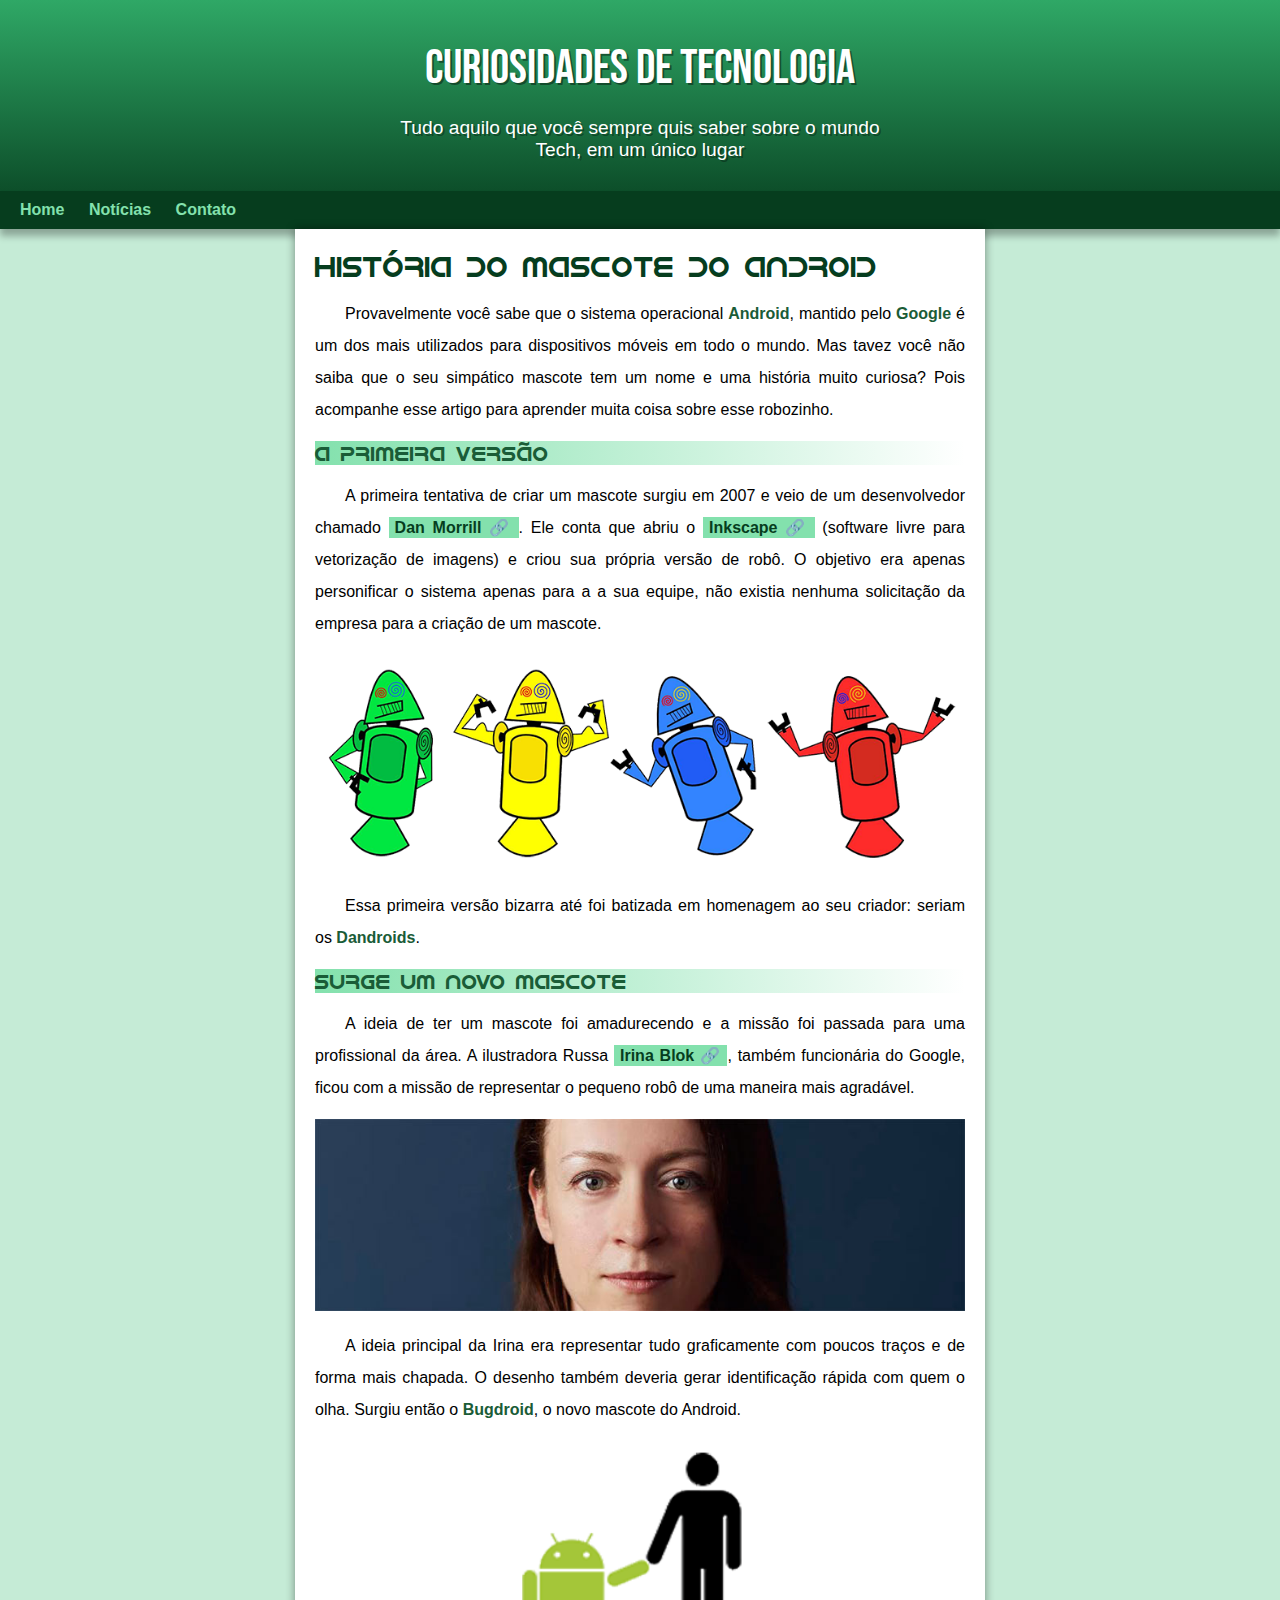
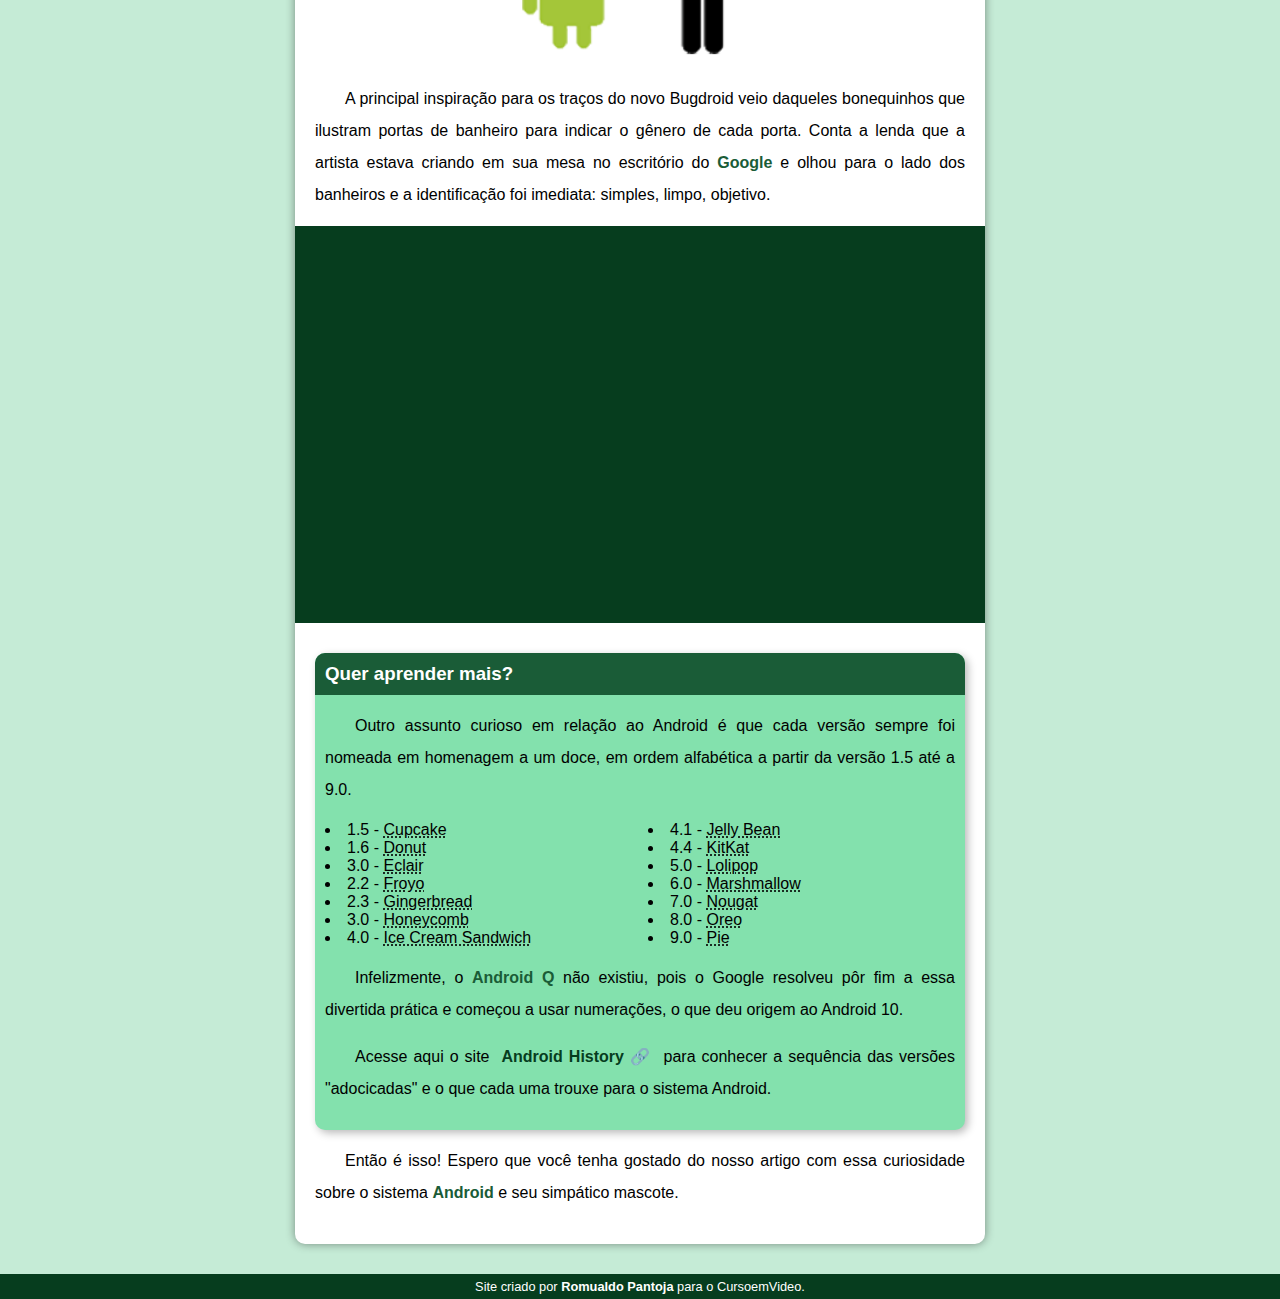
<file: index.html>
<!DOCTYPE html>
<html lang="pt-br">

<head>
    <meta charset="UTF-8">
    <meta name="viewport" content="width=device-width, initial-scale=1.0">
    <title>Como surgiu o mascote do Android?</title>
    <link rel="shortcut icon" href="imagens/favicon.ico" type="image/x-icon">
    <link rel="stylesheet" href="estilo/style.css">
</head>

<body>
    <header>
        <h1>Curiosidades de Tecnologia</h1>
        <p>Tudo aquilo que você sempre quis saber sobre o mundo Tech, em um único lugar</p>
        <nav>
            <a href="#">Home</a>
            <a href="#">Notícias</a>
            <a href="#">Contato</a>
        </nav>
    </header>
    <main>
        <article>
            <h1>
                História do Mascote do Android
            </h1>

            <p>Provavelmente você sabe que o sistema operacional <strong>Android</strong>, mantido pelo
                <strong>Google</strong> é um dos mais utilizados para dispositivos móveis em todo o mundo. Mas tavez
                você não saiba que o seu simpático mascote tem um nome e uma história muito curiosa? Pois acompanhe
                esse artigo para aprender muita coisa sobre esse robozinho.
            </p>

            <h2>
                A primeira versão
            </h2>

            <p>A primeira tentativa de criar um mascote surgiu em 2007 e veio de um desenvolvedor chamado <a
                    href="https://androidcommunity.com/dan-morrill-shows-us-the-android-mascot-that-almost-was-20130103/"
                    target="_blank" class="externo">Dan Morrill</a>. Ele conta que abriu o <a href="https://inkscape.org/pt-br/"
                    target="_blank"class="externo"> Inkscape</a> (software livre para vetorização de imagens) e criou sua própria
                versão de robô. O objetivo era apenas personificar o sistema apenas para a a sua equipe, não existia
                nenhuma solicitação da empresa para a criação de um mascote.</p>

            <picture>
                <source media="(max-width: 670px)" srcset="imagens/dan-droids-pq.png">
                <img src="imagens/dan-droids.png" alt="Primeiro mascote do Android">
            </picture>

            <p>
                Essa primeira versão bizarra até foi batizada em homenagem ao seu criador: seriam os
                <strong>Dandroids</strong>.
            </p>

            <h2>
                Surge um novo mascote
            </h2>

            <p>
                A ideia de ter um mascote foi amadurecendo e a missão foi passada para uma profissional da área. A
                ilustradora Russa <a href="https://www.irinablok.com/" target="_blank" class="externo">Irina Blok</a>, também
                funcionária do Google, ficou com a missão de representar o pequeno robô de uma maneira mais
                agradável.
            </p>

            <picture>
                <source media="(max-width: 670px)" srcset="imagens/irina-blok-pq.jpg">
                <img src="imagens/irina-blok.jpg" alt="Irina Block, criadora do Bugdroid">
            </picture>

            <p>
                A ideia principal da Irina era representar tudo graficamente com poucos traços e de forma mais
                chapada. O desenho também deveria gerar identificação rápida com quem o olha. Surgiu então o
                <strong>Bugdroid</strong>, o novo mascote do Android.

            </p>

            <img src="imagens/bugdroid.png" class="pequena" alt="Bug Droid">

            <p>
                A principal inspiração para os traços do novo Bugdroid veio daqueles bonequinhos que ilustram portas
                de banheiro para indicar o gênero de cada porta. Conta a lenda que a artista estava criando em sua
                mesa no escritório do <strong>Google</strong> e olhou para o lado dos banheiros e a identificação
                foi imediata: simples, limpo, objetivo.
            </p>

            <div class="video">
                <iframe width="560" height="315" src="https://www.youtube.com/embed/l2UDgpLz20M?si=E1Ipc8vjEnQ1O7FD" title="YouTube video player" frameborder="0" allow="accelerometer; autoplay; clipboard-write; encrypted-media; gyroscope; picture-in-picture; web-share" referrerpolicy="strict-origin-when-cross-origin" allowfullscreen></iframe>
            </div>

            <aside>
                <h3>Quer aprender mais?</h3>

                <p>Outro assunto curioso em relação ao Android é que cada versão sempre foi nomeada em homenagem a
                    um doce, em ordem alfabética a partir da versão 1.5 até a 9.0.</p>

                <ul>
                    <li>
                        1.5 - <abbr title="Bolo de Copo">Cupcake</abbr>
                    </li>
                    <li>
                        1.6 - <abbr title="Rosquinha">Donut</abbr>
                    </li>
                    <li>
                        3.0 - <abbr title="Bomba">Eclair</abbr>
                    </li>
                    <li>
                        2.2 - <abbr title="Iorgute Congelado">Froyo</abbr>
                    </li>
                    <li>2.3 - <abbr title="Biscoito de Gengibre">Gingerbread</abbr>
                    </li>
                    <li>
                        3.0 - <abbr title="Favo de Mel">Honeycomb</abbr>
                    </li>
                    <li>
                        4.0 - <abbr title="Sanduiche de Sorvete">Ice Cream Sandwich</abbr>
                    </li>
                    <li>
                        4.1 - <abbr title="Jujuba">Jelly Bean</abbr>
                    </li>
                    <li>
                        4.4 - <abbr title="KitKat">KitKat</abbr>
                    </li>
                    <li>
                        5.0 - <abbr title="Pirulito">Lolipop</abbr>
                    </li>
                    <li>
                        6.0 - <abbr title="Marshmallow">Marshmallow</abbr>
                    </li>
                    <li>
                        7.0 - <abbr title="Torrone">Nougat</abbr>
                    </li>
                    <li>
                        8.0 - <abbr title="Oreo">Oreo</abbr>
                    </li>
                    <li>
                        9.0 - <abbr title="Torta">Pie</abbr>
                    </li>
                </ul>
                <p>
                    Infelizmente, o <strong>Android Q</strong> não existiu, pois o Google resolveu pôr fim a essa
                    divertida prática e começou a usar numerações, o que deu origem ao Android 10.
                </p>

                <p>Acesse aqui o site <a href="https://www.androidauthority.com/history-android-os-name-789433/" class="externo">Android History</a> para conhecer a sequência das versões "adocicadas" e o
                    que cada uma trouxe para o sistema Android.</p>
            </aside>

            <p>
                Então é isso! Espero que você tenha gostado do nosso artigo com essa curiosidade sobre o sistema
                <strong>Android</strong> e seu simpático mascote.
            </p>
        </article>
    </main>
    <footer>
        <p>Site criado por <a href="#" target="_blank">Romualdo Pantoja</a> para o CursoemVideo.</p>
    </footer>

</body>

</html>
</file>
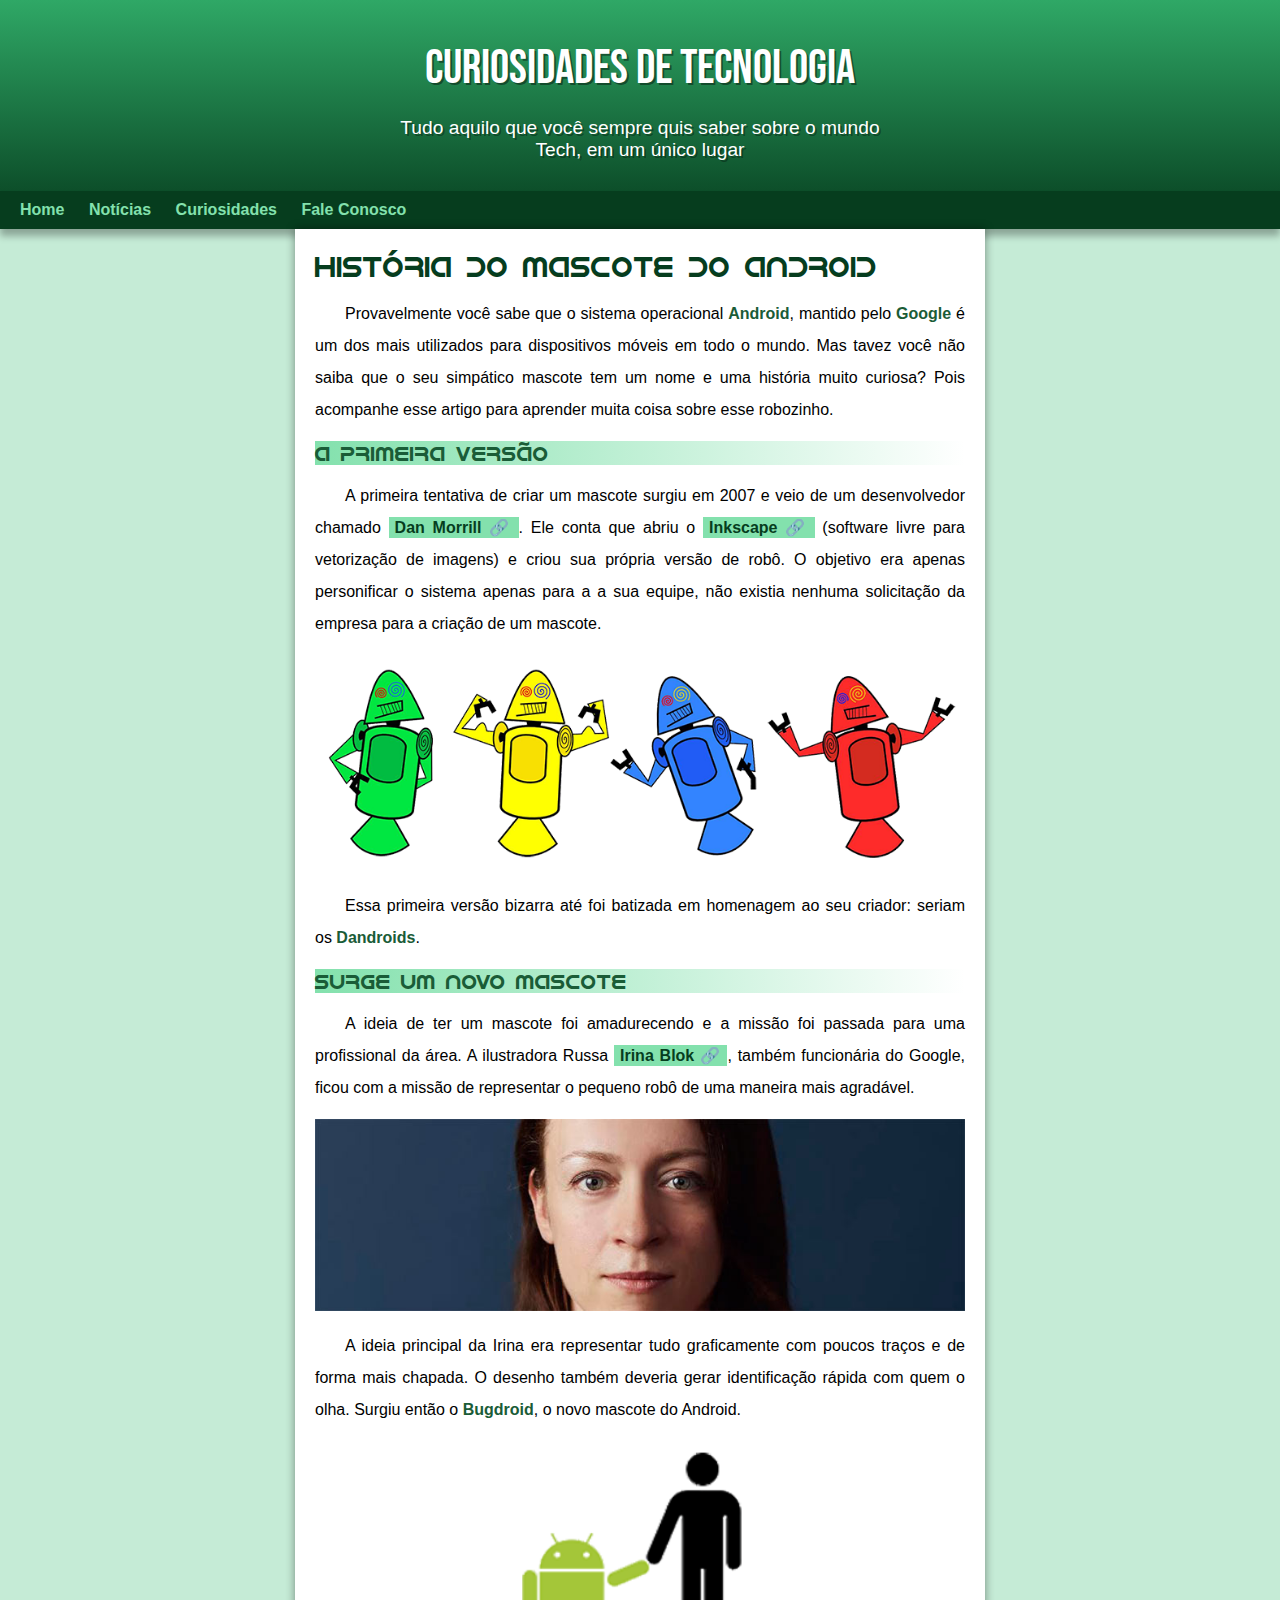
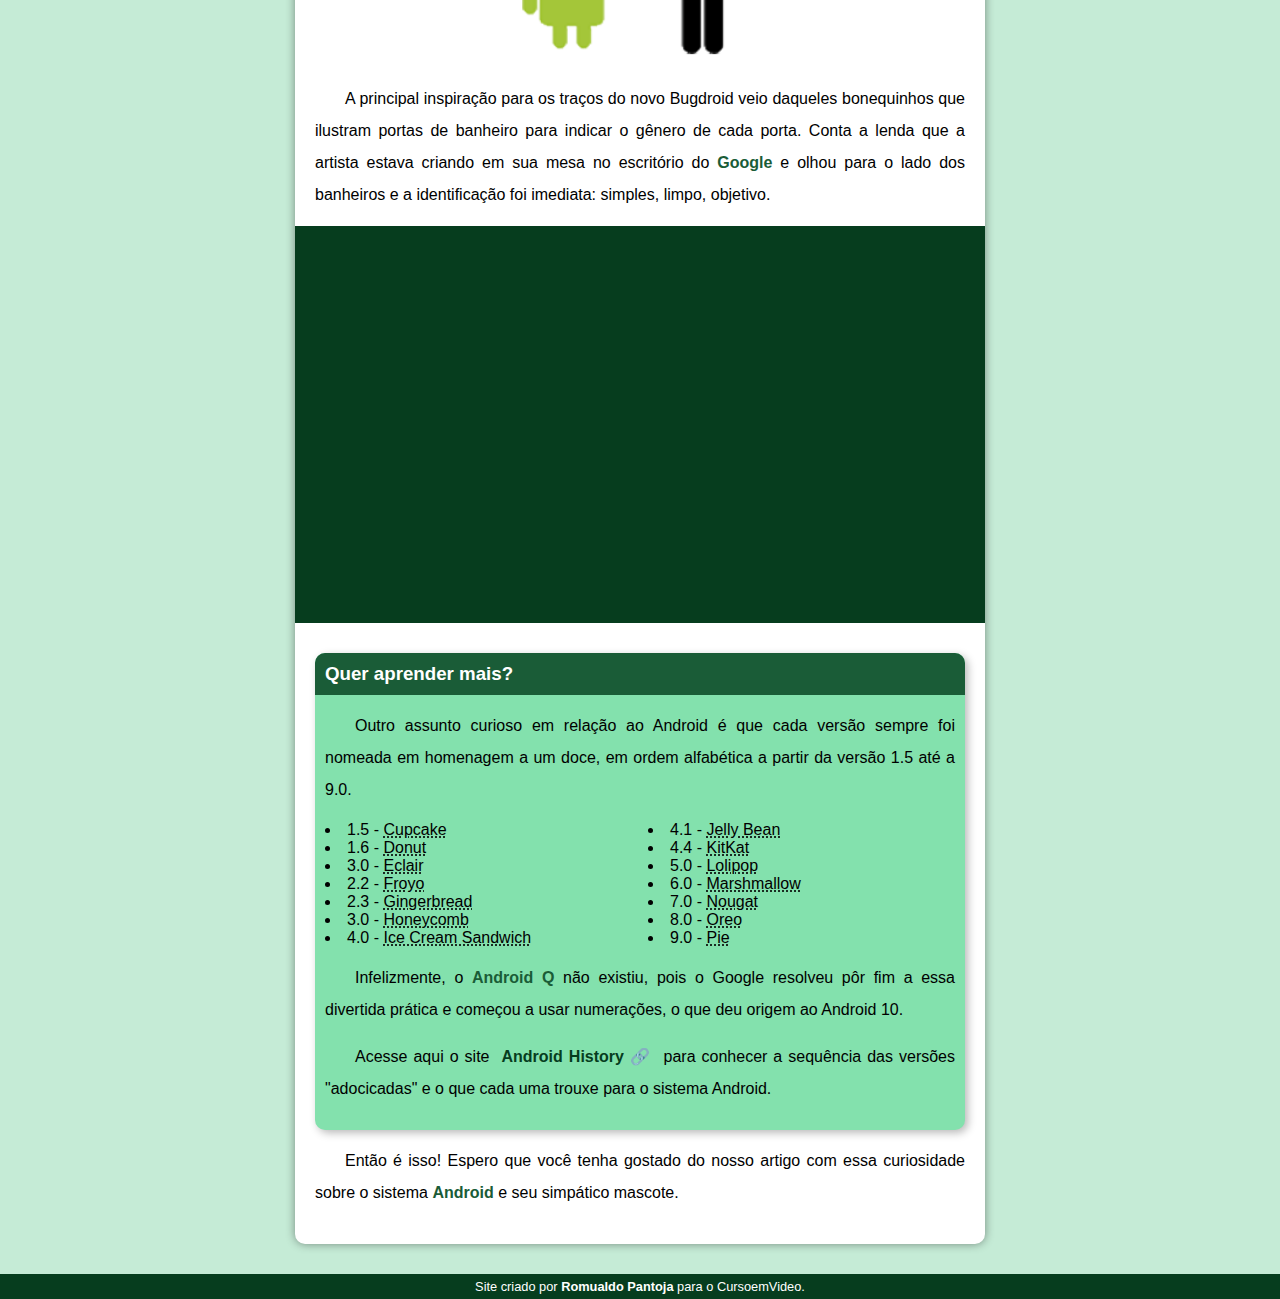
<file: android.html>
<!DOCTYPE html>
<html lang="pt-br">

<head>
    <meta charset="UTF-8">
    <meta name="viewport" content="width=device-width, initial-scale=1.0">
    <title>Como surgiu o mascote do Android?</title>
    <link rel="shortcut icon" href="imagens/favicon.ico" type="image/x-icon">
    <link rel="stylesheet" href="estilo/style.css">
</head>

<body>
    <header>
        <h1>Curiosidades de Tecnologia</h1>
        <p>Tudo aquilo que você sempre quis saber sobre o mundo Tech, em um único lugar</p>
        <nav>
            <a href="#">Home</a>
            <a href="#">Notícias</a>
            <a href="#">Curiosidades</a>
            <a href="#">Fale Conosco</a>
        </nav>
    </header>
    <main>
        <article>
            <h1>
                História do Mascote do Android
            </h1>

            <p>Provavelmente você sabe que o sistema operacional <strong>Android</strong>, mantido pelo
                <strong>Google</strong> é um dos mais utilizados para dispositivos móveis em todo o mundo. Mas tavez
                você não saiba que o seu simpático mascote tem um nome e uma história muito curiosa? Pois acompanhe
                esse artigo para aprender muita coisa sobre esse robozinho.
            </p>

            <h2>
                A primeira versão
            </h2>

            <p>A primeira tentativa de criar um mascote surgiu em 2007 e veio de um desenvolvedor chamado <a
                    href="https://androidcommunity.com/dan-morrill-shows-us-the-android-mascot-that-almost-was-20130103/"
                    target="_blank" class="externo">Dan Morrill</a>. Ele conta que abriu o <a href="https://inkscape.org/pt-br/"
                    target="_blank"class="externo"> Inkscape</a> (software livre para vetorização de imagens) e criou sua própria
                versão de robô. O objetivo era apenas personificar o sistema apenas para a a sua equipe, não existia
                nenhuma solicitação da empresa para a criação de um mascote.</p>

            <picture>
                <source media="(max-width: 670px)" srcset="imagens/dan-droids-pq.png">
                <img src="imagens/dan-droids.png" alt="Primeiro mascote do Android">
            </picture>

            <p>
                Essa primeira versão bizarra até foi batizada em homenagem ao seu criador: seriam os
                <strong>Dandroids</strong>.
            </p>

            <h2>
                Surge um novo mascote
            </h2>

            <p>
                A ideia de ter um mascote foi amadurecendo e a missão foi passada para uma profissional da área. A
                ilustradora Russa <a href="https://www.irinablok.com/" target="_blank" class="externo">Irina Blok</a>, também
                funcionária do Google, ficou com a missão de representar o pequeno robô de uma maneira mais
                agradável.
            </p>

            <picture>
                <source media="(max-width: 670px)" srcset="imagens/irina-blok-pq.jpg">
                <img src="imagens/irina-blok.jpg" alt="Irina Block, criadora do Bugdroid">
            </picture>

            <p>
                A ideia principal da Irina era representar tudo graficamente com poucos traços e de forma mais
                chapada. O desenho também deveria gerar identificação rápida com quem o olha. Surgiu então o
                <strong>Bugdroid</strong>, o novo mascote do Android.

            </p>

            <img src="imagens/bugdroid.png" class="pequena" alt="Bug Droid">

            <p>
                A principal inspiração para os traços do novo Bugdroid veio daqueles bonequinhos que ilustram portas
                de banheiro para indicar o gênero de cada porta. Conta a lenda que a artista estava criando em sua
                mesa no escritório do <strong>Google</strong> e olhou para o lado dos banheiros e a identificação
                foi imediata: simples, limpo, objetivo.
            </p>

            <div class="video">
                <iframe width="560" height="315" src="https://www.youtube.com/embed/l2UDgpLz20M?si=E1Ipc8vjEnQ1O7FD" title="YouTube video player" frameborder="0" allow="accelerometer; autoplay; clipboard-write; encrypted-media; gyroscope; picture-in-picture; web-share" referrerpolicy="strict-origin-when-cross-origin" allowfullscreen></iframe>
            </div>

            <aside>
                <h3>Quer aprender mais?</h3>

                <p>Outro assunto curioso em relação ao Android é que cada versão sempre foi nomeada em homenagem a
                    um doce, em ordem alfabética a partir da versão 1.5 até a 9.0.</p>

                <ul>
                    <li>
                        1.5 - <abbr title="Bolo de Copo">Cupcake</abbr>
                    </li>
                    <li>
                        1.6 - <abbr title="Rosquinha">Donut</abbr>
                    </li>
                    <li>
                        3.0 - <abbr title="Bomba">Eclair</abbr>
                    </li>
                    <li>
                        2.2 - <abbr title="Iorgute Congelado">Froyo</abbr>
                    </li>
                    <li>2.3 - <abbr title="Biscoito de Gengibre">Gingerbread</abbr>
                    </li>
                    <li>
                        3.0 - <abbr title="Favo de Mel">Honeycomb</abbr>
                    </li>
                    <li>
                        4.0 - <abbr title="Sanduiche de Sorvete">Ice Cream Sandwich</abbr>
                    </li>
                    <li>
                        4.1 - <abbr title="Jujuba">Jelly Bean</abbr>
                    </li>
                    <li>
                        4.4 - <abbr title="KitKat">KitKat</abbr>
                    </li>
                    <li>
                        5.0 - <abbr title="Pirulito">Lolipop</abbr>
                    </li>
                    <li>
                        6.0 - <abbr title="Marshmallow">Marshmallow</abbr>
                    </li>
                    <li>
                        7.0 - <abbr title="Torrone">Nougat</abbr>
                    </li>
                    <li>
                        8.0 - <abbr title="Oreo">Oreo</abbr>
                    </li>
                    <li>
                        9.0 - <abbr title="Torta">Pie</abbr>
                    </li>
                </ul>
                <p>
                    Infelizmente, o <strong>Android Q</strong> não existiu, pois o Google resolveu pôr fim a essa
                    divertida prática e começou a usar numerações, o que deu origem ao Android 10.
                </p>

                <p>Acesse aqui o site <a href="https://www.androidauthority.com/history-android-os-name-789433/" class="externo">Android History</a> para conhecer a sequência das versões "adocicadas" e o
                    que cada uma trouxe para o sistema Android.</p>
            </aside>

            <p>
                Então é isso! Espero que você tenha gostado do nosso artigo com essa curiosidade sobre o sistema
                <strong>Android</strong> e seu simpático mascote.
            </p>
        </article>
    </main>
    <footer>
        <p>Site criado por <a href="#" target="_blank">Romualdo Pantoja</a> para o CursoemVideo.</p>
    </footer>

</body>

</html>
</file>
<file: estilo/style.css>
@charset "UTG-8";

/*Paleta de cores (inicia no tom mais claro até o mais escuro)
#c5ebd6
#83e1ad
#3ddc84
#2fa866
#1a5c37
#063d1e
*/


@import url('https://fonts.googleapis.com/css2?family=Bebas+Neue&display=swap');

@font-face {
    font-family: 'Android';
    src: url(../fontes/idroid.otf);
    font-weight: normal;
}


:root { /* Variavel no CSS inicia com --*/
    --cor0: #c5ebd6;
    --cor1: #83e1ad;
    --cor2: #3ddc84;
    --cor3: #2fa866;
    --cor4: #1a5c37;
    --cor5: #063d1e;

    --fonte-padrao: Arial, Verdana, Helvetica, san-serif;
    --fonte-destaque: 'Bebas Neue', sans-serif;
    --fonte-android: 'Android', cursive;
}

* { /*ao inserir um * está sinalizando para o CSS a configuração global de qualquer elemento*/
    margin: 0px;
    padding: 0px;
}

body {
    background-color: var(--cor0);
    font-family: var(--fonte-padrao);
}

a.externo::after {
    content: '\00A0\1F517';
}

header {
    background-image: linear-gradient(to bottom, var(--cor3), var(--cor5));
    min-height: 150px;
    text-align: center;
    padding-top: 40px;
}

header > h1 {
    color: white;
    font-family: var(--fonte-destaque);
    font-size: 3em;
    margin-bottom: 20px;
    text-shadow: 2px 2px 0px rgba(0, 0, 0, 0.425);
    font-weight: normal;
}

header > p {
    font-family: var(--fonte-padrao);
    font-size: 1.2em;
    color: white;
    max-width: 500px;
    padding-right: 10px;
    padding-left: 10px;
    margin: auto;
    padding-bottom: 30px;
    text-shadow: 2px 2px 0px rgba(0, 0, 0, 0.325);
}

nav {
    background-color: var(--cor5);
    padding: 10px;
    box-shadow: 0px 7px 7px rgba(0, 0, 0, 0.295);
    text-align: justify;
}

nav > a {
    color: var(--cor1);
    padding: 10px;
    border-radius: 5px;
    text-decoration: none;
    font-weight: bold;
    transition-duration: .5s;
}

nav > a:hover {
    background-color: var(--cor3);
    color: var(--cor5);
}

main{
    min-width: 200px;
    max-width: 650px;
    margin: auto;
    margin-bottom: 30px;
    padding: 20px;
    background-color: white;
    box-shadow: 0px 0px 10px rgba(0, 0, 0, 0.415);
    border-bottom-left-radius: 10px;
    border-bottom-right-radius: 10px;
}

main h1 {
    color: var(--cor5);
    font-family: var(--fonte-android);
    font-weight: normal;
    font-size: 1.8em;
}

main h2 {
    font-family: var(--fonte-android);
    color: var(--cor4);
    font-size: 1.3em;
    background-image: linear-gradient(to right, var(--cor1), transparent);
    font-weight: normal;
}

main p {
    margin: 15px 0px;
    text-align: justify;
    text-indent: 30px;
    font-size: 1em; 
    line-height: 2em;
}

main strong {
    color: var(--cor4);
    font-weight: bold;
}

main a {
    text-decoration: none;
    font-weight: bold;
    color: var(--cor5);
    background-color: var(--cor1);
    padding: 2px 6px;
}

main a:hover {
    text-decoration: underline;
    color: var(--cor4)
}

main img {
    width: 100%;
}

main img.pequena {
    max-width: 350px;
    display: block;
    margin: auto;
}

div.video {
    background-color: var(--cor5);
    margin: 0px -20px 30px -20px;
    padding: 20px;
    padding-bottom: 58%;
    position: relative;
}

div.video > iframe {
    position: absolute;
    top: 5%;
    left: 5%;
    width: 90%;
    height: 90%;
}

aside {
    background-color: var(--cor1);
    padding: 10px;
    border-radius: 10px;
    box-shadow: 3px 3px 8px rgba(0, 0, 0, 0.274);
}

aside > h3 {
    background-color: var(--cor4);
    color: white;
    padding: 10px;
    margin: -10px -10px 0px -10px;
    border-radius: 10px 10px 0px 0px;
}

aside > ul {
    list-style-position: inside;
    columns: 2;
}

footer {
    background-color: var(--cor5);
    color: white;
    text-align: center;
    font-size: 0.8em;
    padding: 5px;
}

footer a {
    color: white;
    font-weight: bolder;
    text-decoration: none;
}

footer a:hover {
    text-decoration: underline;
    color: var(--cor1)
}
</file>
